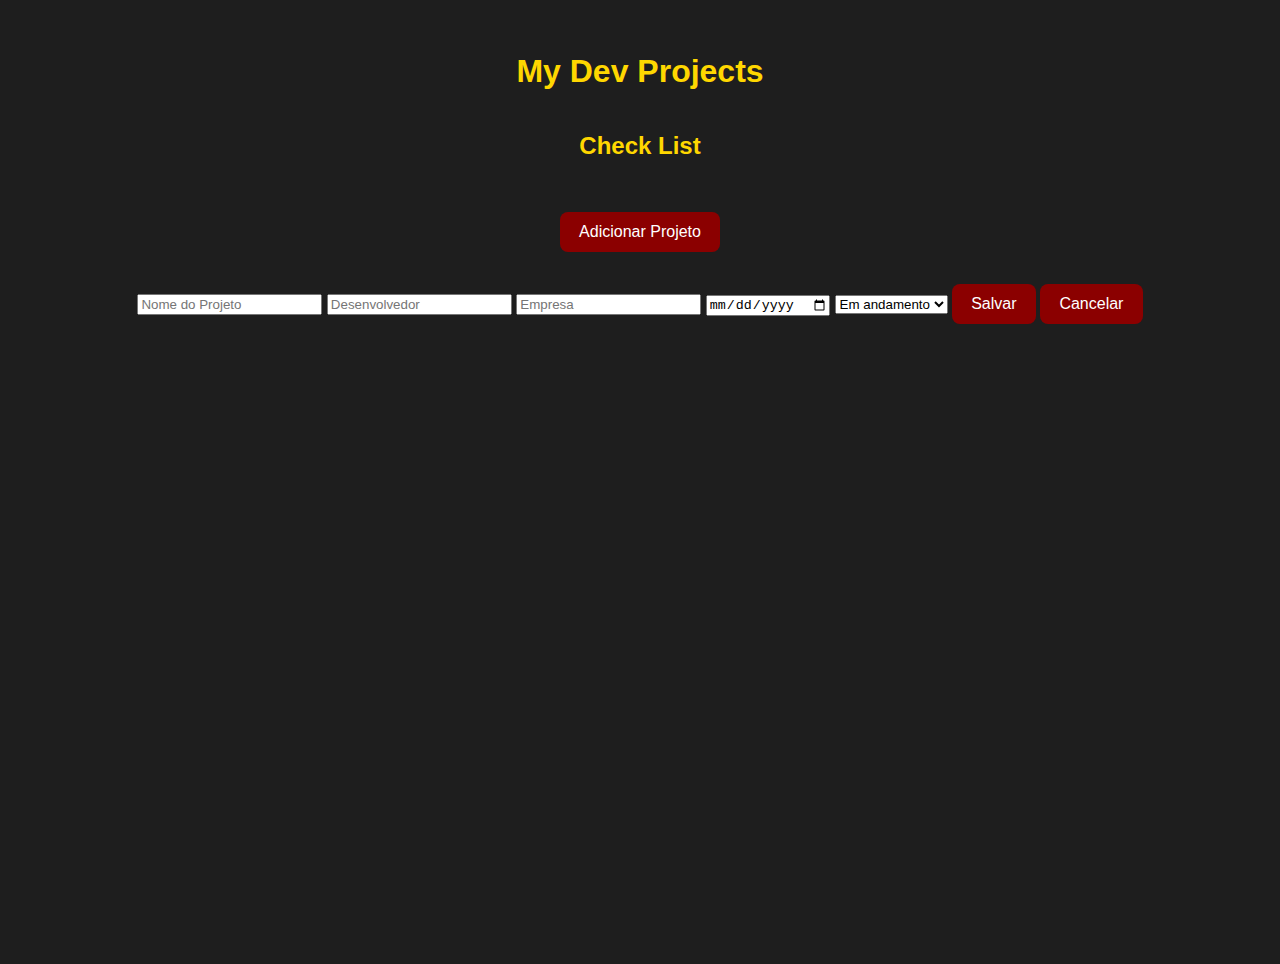
<file: index.html>
<!DOCTYPE html>
<html lang="pt-BR">
<head>
  <meta charset="UTF-8">
  <title>My Dev Projects</title>
  <link rel="stylesheet" href="style.css">
</head>
<body>
  <h1>My Dev Projects</h1>
  <h2>Check List</h2>
  <button onclick="abrirFormulario()">Adicionar Projeto</button>

  <div id="formProjeto" class="modal hidden">
    <input type="text" id="nome" placeholder="Nome do Projeto">
    <input type="text" id="dev" placeholder="Desenvolvedor">
    <input type="text" id="empresa" placeholder="Empresa">
    <input type="date" id="data">
    <select id="status">
      <option value="Em andamento">Em andamento</option>
      <option value="Concluído">Concluído</option>
    </select>
    <button onclick="salvarProjeto()">Salvar</button>
    <button onclick="fecharFormulario()">Cancelar</button>
  </div>

  <ul id="listaProjetos"></ul>

  <script src="db.js"></script>
  <script src="main.js"></script>
</body>
</html>
</file>
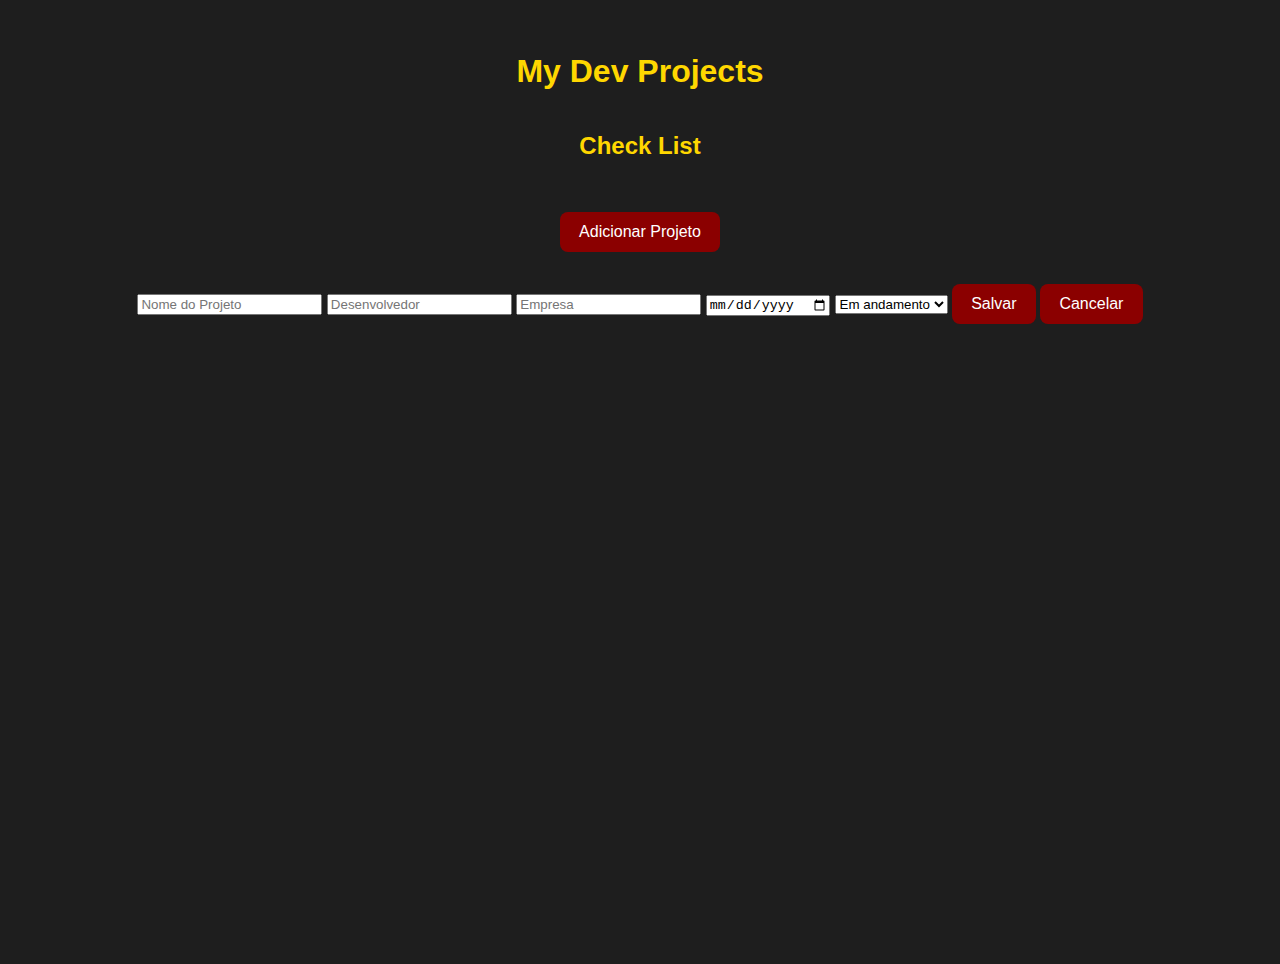
<file: checklist.html>
<!DOCTYPE html>
<html lang="pt-BR">
<head>
  <meta charset="UTF-8">
  <title>Checklist do Projeto</title>
  <link rel="stylesheet" href="style.css">
</head>
<body>
  <h2 id="tituloProjeto"></h2>
  <p id="infoProjeto"></p>
  <ul id="checklist"></ul>
  <button onclick="voltar()">⬅ Voltar</button>
  <script src="db.js"></script>
  <script src="checklist.js"></script>
</body>
</html>
</file>
<file: style.css>
/* style.css */

:root {
  --cor-principal: #8B0000;
  --cor-secundaria: #FFD700;
  --fundo: #1e1e1e;
  --texto: #f4f4f4;
  --cinza: #444;
  --borda: #333;
  --sombra: rgba(0, 0, 0, 0.3);
}

body {
  margin: 0;
  font-family: 'Segoe UI', Tahoma, Geneva, Verdana, sans-serif;
  background-color: var(--fundo);
  color: var(--texto);
  min-height: 100vh;
  display: flex;
  flex-direction: column;
  align-items: center;
  padding: 2rem;
}

.container {
  max-width: 800px;
  width: 100%;
  background-color: var(--cinza);
  padding: 2rem;
  border-radius: 12px;
  box-shadow: 0 4px 12px var(--sombra);
}

h1, h2 {
  color: var(--cor-secundaria);
  text-align: center;
}

#infoProjeto {
  text-align: center;
  font-size: 0.95rem;
  margin-bottom: 2rem;
  color: #ccc;
}

ul#checklist {
  list-style: none;
  padding: 0;
  display: flex;
  flex-direction: column;
  gap: 1rem;
}

ul#checklist li {
  position: relative;
  background-color: #2c2c2c;
  border: 1px solid var(--borda);
  padding: 0.75rem 1rem;
  border-radius: 8px;
  box-shadow: 0 2px 4px var(--sombra);
  transition: background 0.3s;
}

ul#checklist li:hover {
  background-color: #3a3a3a;
}

ul#checklist li strong {
  display: block;
  font-weight: bold;
  color: var(--cor-secundaria);
  font-size: 1.1rem;
  margin-bottom: 0.2rem;
}

input[type="checkbox"] {
  accent-color: var(--cor-principal);
  transform: scale(1.2);
  margin-right: 0.5rem;
}

button {
  background-color: var(--cor-principal);
  color: white;
  padding: 0.7rem 1.2rem;
  border: none;
  border-radius: 8px;
  font-size: 1rem;
  cursor: pointer;
  margin-top: 2rem;
  transition: background 0.3s ease;
}

button:hover {
  background-color: #a40000;
}

.tooltip {
  position: absolute;
  top: 100%;
  left: 0;
  background-color: #000;
  color: #fff;
  padding: 0.5rem;
  font-size: 0.85rem;
  border-radius: 6px;
  margin-top: 0.3rem;
  display: none;
  z-index: 10;
  max-width: 90%;
}

li:hover .tooltip {
  display: block;
}

@media (max-width: 600px) {
  .container {
    padding: 1rem;
  }

  ul#checklist li {
    font-size: 0.95rem;
  }

  h1 {
    font-size: 1.5rem;
  }

  button {
    width: 100%;
  }
}
</file>
